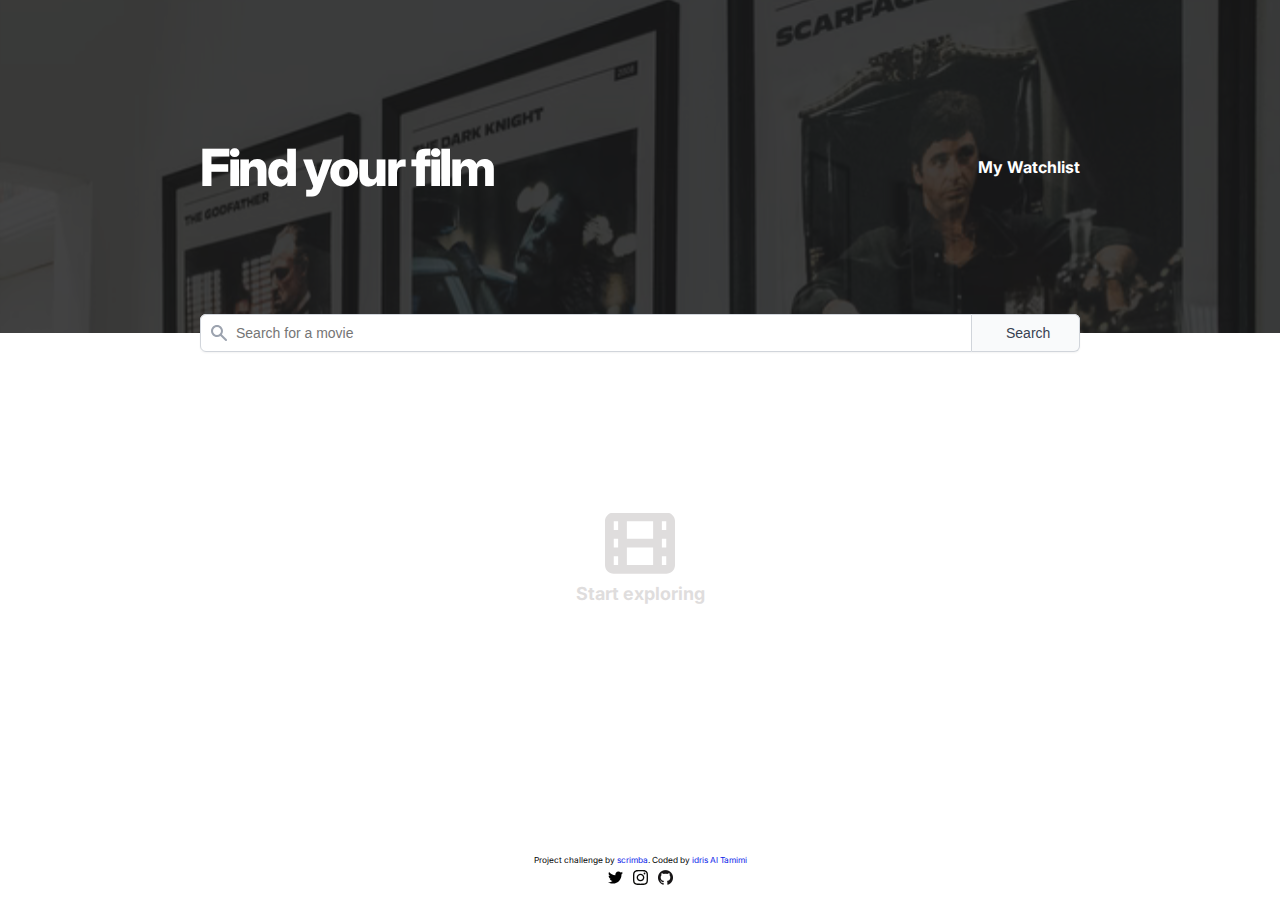
<file: index.html>
<!DOCTYPE html>
<html lang="en">

<head>
   <meta charset="UTF-8">
   <meta http-equiv="X-UA-Compatible" content="IE=edge">
   <meta name="viewport" content="width=device-width, initial-scale=1.0">
   <link href="https://fonts.googleapis.com/css2?family=Inter:wght@400;500;700;800&display=swap" rel="stylesheet">
   <script type="module" src="script.js" defer></script>
   <title>Find your movie</title>
   <link rel="stylesheet" href="style.css">
</head>

<body>
   <header>
      <div class="navbar">
         <h1 class="title">Find your film</h1>
         <a href="./watchlist.html" class="page-link">My Watchlist</a>
      </div>
      <div class="input-form">
         <button class="search-btn">Search</button>
         <input type="search" placeholder="Search for a movie" class="search-input" />
      </div>
   </header>
   <main>
      <div class="explore">
         <img src="./img/iconfilm.svg" alt="film icon" class="explore-icon">
         <h3 class="explore-title">Start exploring</h3>
      </div>
      <div class="explore-no-result">
         <h3 class="explore-title">Unable to find what you’re looking for. Please try another search.</h3>
      </div>

      <div class="cards-container"></div>

      <template class="cards-template">
         <section>
            <div class="poster-container">
               <img src="" class="movie-poster">
            </div>
            <div class="movie-info-container">
               <div class="movie-title-container">
                  <h3 class="movie-title"></h3>
                  <div class="rating-container">
                     <img src="./img/iconstar.svg">
                     <span class="movie-rating"></span>
                  </div>
               </div>
               <div class="movie-stats-container">
                  <span class="movie-runtime"></span>
                  <span class="movie-genre"></span>
                  <div class="watchlist-btn-container">
                     <img src="" class="movie-watchlist-btn">
                     <span>Watchlist</span>
                  </div>
               </div>
               <div>
                  <span class="movie-plot"></span><span class="movie-readmore-btn">Readmore</span>
                  <span class="movie-showless-btn">Show less</span>
               </div>
            </div>
         </section>
      </template>
      <div class="clipboard"></div>
   </main>
   <footer class="footer">
      <div class="about">
         <small>Project challenge by <a target="_blank" href="https://scrimba.com">scrimba</a>. Coded by <a
               target="_blank" href="https://github.com/idrisaltamimi/movies-watchlist.git">idris Al Tamimi</a></small>
      </div>
      <div class="mylinks">
         <a target="_blank" class="twitter" href="https://twitter.com/idris_altamimi"></a>
         <a target="_blank" class="instagram" href="https://www.instagram.com/idris.altamimi/"></a>
         <a target="_blank" class="github" href="https://github.com/idrisaltamimi"></a>
      </div>
   </footer>
</body>

</html>
</file>
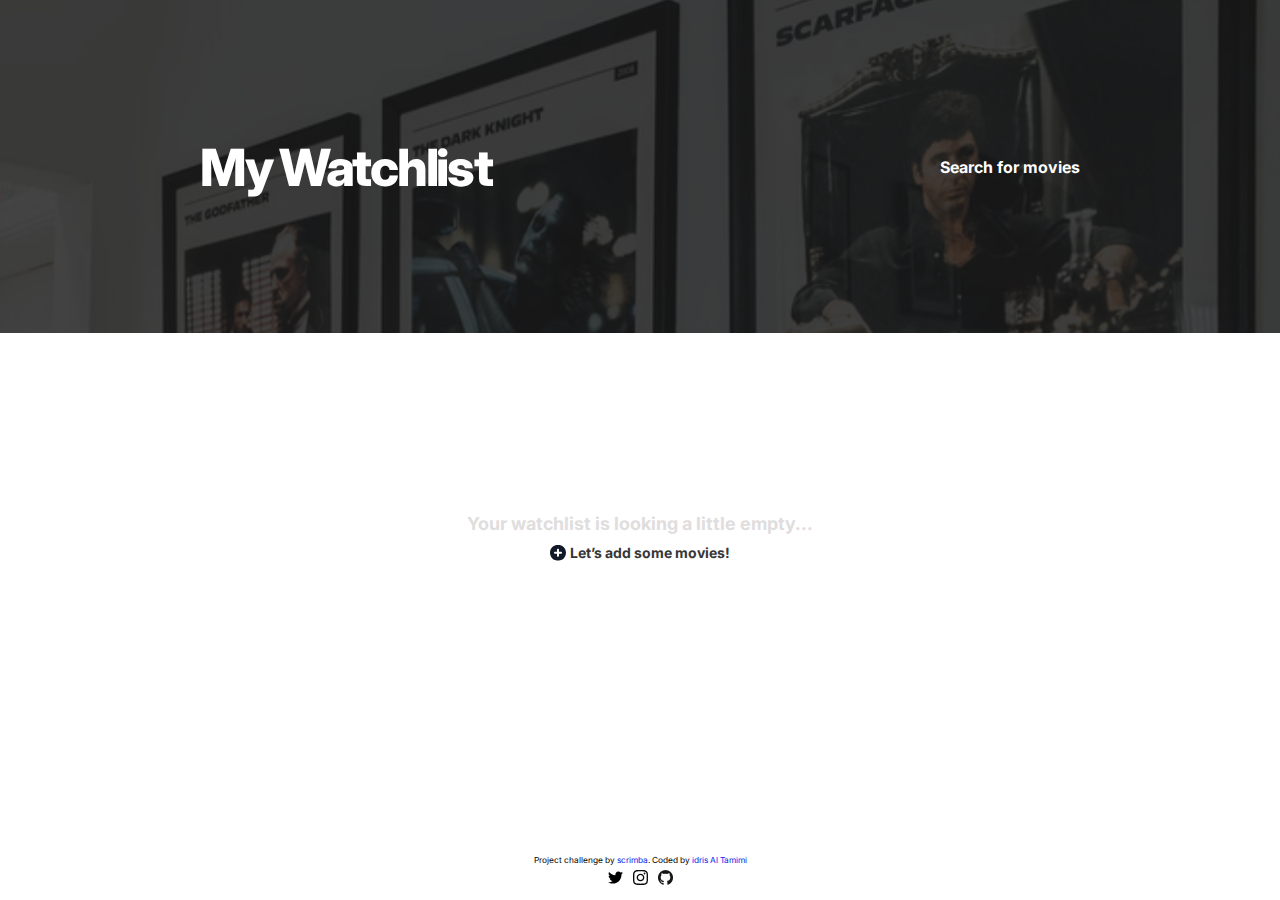
<file: watchlist.html>
<!DOCTYPE html>
<html lang="en">

<head>
   <meta charset="UTF-8">
   <meta http-equiv="X-UA-Compatible" content="IE=edge">
   <meta name="viewport" content="width=device-width, initial-scale=1.0">
   <link href="https://fonts.googleapis.com/css2?family=Inter:wght@400;500;700;800&display=swap" rel="stylesheet">
   <script type="module" src="watchlist.js" defer></script>
   <link rel="stylesheet" href="style.css">
   <title>Movie Watchlist</title>
</head>

<body>
   <header class="navbar">
      <h1 class="title">My Watchlist</h1>
      <a href="index.html" class="page-link">Search for movies</a>
   </header>
   <main>
      <div class="explore explore--watchlist">
         <h2 class="explore-title">Your watchlist is looking a little empty...</h2>
         <a class="index-link" href="index.html"> Let’s add some movies!</a>
      </div>
      <div class="explore-no-result">
         <h3 class="explore-title">Unable to find what you’re looking for. Please try another search.</h3>
      </div>

      <div class="cards-container cards-container--watchlist"></div>

      <template class="cards-template">
         <section>
            <div class="poster-container">
               <img src="" class="movie-poster">
            </div>
            <div class="movie-info-container">
               <div class="movie-title-container">
                  <h3 class="movie-title"></h3>
                  <div class="rating-container">
                     <img src="./img/iconstar.svg">
                     <span class="movie-rating"></span>
                  </div>
               </div>
               <div class="movie-stats-container">
                  <span class="movie-runtime"></span>
                  <span class="movie-genre"></span>
                  <div class="watchlist-btn-container">
                     <img src="" class="movie-watchlist-btn">
                     <span>Watchlist</span>
                  </div>
               </div>
               <div>
                  <span class="movie-plot"></span><span class="movie-readmore-btn">Readmore</span>
                  <span class="movie-showless-btn">Show less</span>
               </div>

            </div>
         </section>
      </template>
      <div class="clipboard"></div>

   </main>
   <footer class="footer">
      <div class="about">
         <small>Project challenge by <a target="_blank" href="https://scrimba.com">scrimba</a>. Coded by <a
               target="_blank" href="https://github.com/idrisaltamimi/movies-watchlist.git">idris Al Tamimi</a></small>
      </div>
      <div class="mylinks">
         <a target="_blank" class="twitter" href="https://twitter.com/idris_altamimi"></a>
         <a target="_blank" class="instagram" href="https://www.instagram.com/idris.altamimi/"></a>
         <a target="_blank" class="github" href="https://github.com/idrisaltamimi"></a>
      </div>
   </footer>
</body>

</html>
</file>
<file: style.css>
* {
   box-sizing: border-box;
   margin: 0;
   padding: 0;
}

html {
   height: 100%;
}

body {
   margin: 0;
   padding: 0;
   font-family: 'Inter', sans-serif;

   min-height: 100%;

   display: flex;
   flex-direction: column;
}

footer {
   margin-top: auto;
   padding: 15px;
}

/*================
      header
=================*/
.navbar {
   position: relative;
   padding: 85px 44px;
   color: #fff;
   display: flex;
   justify-content: space-between;
   align-items: center;
   background: linear-gradient(rgba(0, 0, 0, 0.9), rgba(0, 0, 0, 0.9)), url(./img/background.svg);
   background-blend-mode: color-dodge;
   background-position: top center;
   background-size: cover;
}

.title {
   font-weight: 800;
   font-size: 2.6rem;
   line-height: 24px;
   letter-spacing: -0.045em;
}

.page-link {
   text-decoration: none;
   color: inherit;
   font-weight: 700;
   font-size: 0.875rem;
   line-height: 20px;
   text-align: right;
}

.page-link:hover,
.page-link:focus {
   color: rgba(255, 255, 255, 0.9);
   text-shadow: 0px 0px 5px rgb(255, 255, 255, 0.15);
}

.input-form {
   height: 38px;
   margin: 0 44px;
   transform: translate(0, -50%);
   display: flex;
   flex-direction: row;
   align-items: center;
   background-color: #FFFFFF;
   box-shadow: 0px 1px 2px rgba(0, 0, 0, 0.05);
   border-radius: 6px;
}

.search-input {
   font-size: 0.875rem;
   width: 100%;
   padding-left: 35px;
   height: 38px;
   background: url(./img/iconsearch.svg) no-repeat scroll;
   background-position: center left;
   background-position-x: 10px;
   border: 1px solid #D1D5DB;
   border-radius: 6px 0 0 6px;
}

.search-btn {
   display: flex;
   justify-content: center;
   align-items: center;
   gap: 8px;

   width: 120px;
   height: 38px;

   font-size: 0.875rem;
   padding: 0.563em 0.688em 0.563em 1.063em;

   color: #374151;
   background-color: #F9FAFB;

   border: 1px solid #D1D5DB;
   border-radius: 0px 6px 6px 0px;
   border-left: none;
   cursor: pointer;
   order: 1;
}

.search-btn:focus,
.search-btn:hover {
   outline: none;
   color: #6d6d6d;
   border: 1px solid #9e9fa0;
   background-color: #f0f0f0;
}

.search-btn:focus+.search-input,
.search-btn:hover+.search-input {
   border-right: white;
}

.search-input:focus,
.search-input:hover {
   outline: none;
   border: 1px solid #9e9fa0;
   border-radius: 6px 0px 0px 6px;
}

@media(min-width:800px) {
   .navbar {
      min-height: 32vh;
      padding: 0 100px;
   }

   .title {
      font-size: 2.9rem;
   }

   .page-link {
      font-size: .9rem;
   }

   .input-form {
      margin: 0 100px;
   }
}

@media(min-width:1200px) {
   .navbar {
      min-height: 37vh;
      padding: 0 200px;
   }

   .title {
      font-size: 3.2rem;
   }

   .page-link {
      font-size: 1rem;
   }

   .input-form {
      margin: 0 200px;
   }
}

/*=================
        body
==================*/
/*===============*/
main {
   display: flex;
   flex-direction: column;
   justify-content: center;
   height: 100%;
   margin: auto;
}

/*----explore----*/
.explore,
.explore-no-result {
   min-width: 321px;

   display: flex;
   flex-direction: column;
   align-items: center;
   justify-content: center;
   gap: 9px;

   margin: auto;
   padding: 0 44px;
   text-align: center;
   color: #DFDDDD;

   transform: translateY(50%);
}

.explore-title {
   font-weight: 700;
   font-size: 1.125rem;
   line-height: 20px;
   text-align: center;
}

.explore-no-result {
   display: none;
   transform: translateY(100%);
}

.explore--watchlist {
   transform: translateY(120%);
}

.index-link {
   text-decoration: none;
   background: url(./img/iconadd.svg) no-repeat scroll;
   background-position: center left;
   padding-left: 20px;
   font-weight: 700;
   font-size: 0.875rem;
   line-height: 20px;
   text-align: center;
   color: #363636;
}

/*=================*/
/*--movies list--*/
.cards-container {
   padding: 2em 44px 3.5em 44px;
}

.cards-container--watchlist {
   padding-top: 35px;
}

section {
   display: flex;
   gap: 21px;
   margin-bottom: 25px;
   padding-bottom: 25px;
   border-bottom: 1.5px solid #E5E7EB;
}

section:last-child {
   border: none;
   margin: 0;
   padding: 0;
}

.movie-info-container {
   display: flex;
   flex-direction: column;
   gap: 10px;
}

/* poster section  */
.poster-container {
   width: 99px;
   height: 147.41px;
}

.movie-poster,
.movie-poster-nan {
   width: 99px;
   height: 147.41px;
   object-fit: cover;
   border-radius: 2.32941px;
}

.movie-poster-nan {
   object-fit: contain;
   padding: 20px;
   border: 1px solid #DFDDDD;
}

/* title section  */
.movie-title-container {
   display: flex;
   align-items: center;
   gap: 8px;
}

.movie-title-container>* {
   margin: 0;
   margin-top: 15px;
}

.movie-title {
   font-weight: 500;
   font-size: 1.125rem;
}

.rating-container {
   display: flex;
   align-items: center;
   gap: 4px;
}

.rating-container>img {
   align-self: center;
   width: 15px;
}

.movie-rating {
   color: #111827;
   font-size: 0.75rem;
}

/* stats section  */
.movie-stats-container,
.movie-stats-container-nan {
   display: flex;
   gap: 19px;
   font-size: 0.75rem;
}


.movie-stats-container-nan {
   gap: 0;
}

.movie-stats-container-nan>.movie-genre {
   margin-right: 19px;
}

.watchlist-btn-container {
   display: flex;
   align-items: center;
   gap: 5px;
}

.movie-watchlist-btn {
   cursor: pointer;
}

/* plot section  */
.movie-plot {
   font-weight: 400;
   color: #6B7280;
   font-size: .875rem;
   line-height: 20px;
}

.movie-readmore-btn,
.movie-showless-btn {
   font-size: .75rem;
   cursor: pointer;
}

.movie-showless-btn {
   display: block;
   display: none;
   margin-top: 10px;
}

/*=================*/
/*----clipboard----*/
.clipboard-content {
   position: fixed;
   bottom: 7%;
   left: 50%;
   transform: translateX(-50%);
   background-color: rgba(0, 0, 0, 0.7);
   color: rgb(234, 234, 234);
   padding: .5em 1em;
   border-radius: 12px;
   animation: clipboard-animation .1s;
}

@keyframes clipboard-animation {
   0% {
      bottom: 0;
   }

   100% {
      bottom: 7%;
   }
}

/* media query  */
@media(min-width:800px) {
   section {
      gap: 31px;
   }

   .cards-container {
      padding-left: 100px;
      padding-right: 100px;
   }
}

@media(min-width:1200px) {
   section {
      gap: 41px;
   }

   .cards-container {
      padding-left: 200px;
      padding-right: 200px;
   }
}

/*=================
      footer
==================*/
.footer {
   display: flex;
   flex-direction: column;
   align-items: center;
   gap: 5px;
}

.about {
   font-size: 10px;
}

.about small>a {
   text-decoration: none;
   color: #0921ea;
}

.about small>a:visited {
   color: #0921ea;
}

.mylinks {
   display: flex;
   gap: 10px;
   align-items: center;
}

.mylinks>a {
   width: 15px;
   height: 15px;
}

.twitter {
   content: url(./img/twitter.svg);
}

.instagram {
   content: url(./img/instagram.svg);
}

.github {
   content: url(./img/git.png);
}
</file>
